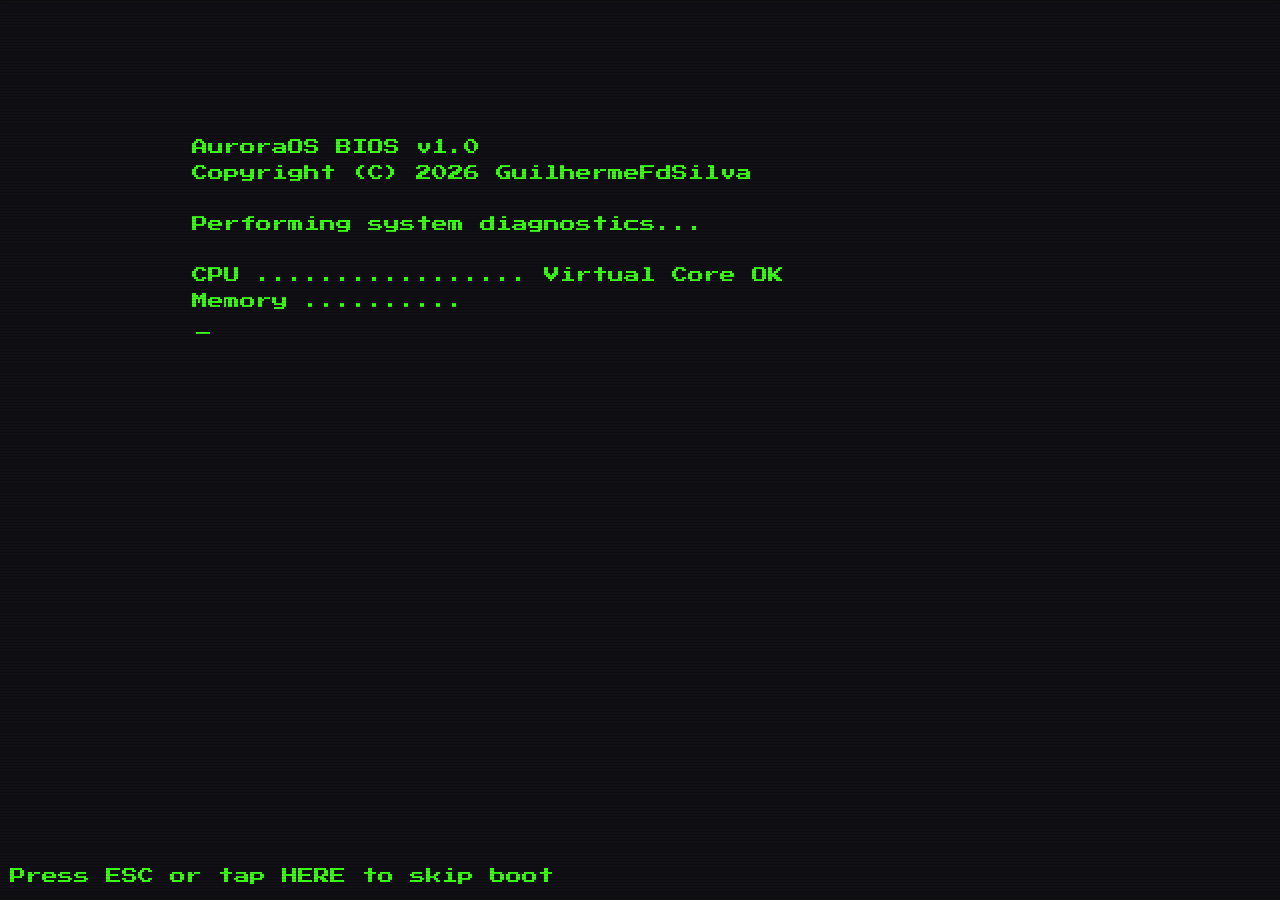
<file: index.html>
<!DOCTYPE html>
<html lang="pt-br">

<head>
    <meta charset="UTF-8">
    <meta name="viewport" content="width=device-width, initial-scale=1.0">
    <title> portfolio-v1 </title>
    <link rel="stylesheet" href="css/main.css">
</head>

<body>
    <!-- Screem filter -->
    <div id="crt-overlay"></div>

    <section id="boot-container"></section>
    
    <section id="session-container"></section>

    <!-- Taskbar - This section is for navigation and to contain the items accessed by the user. -->
    <nav id="taskbar" class="interface-window no-select"></nav>

    <!-- Desktop -->
    <main id="desktop"></main>

    <script type="module" src="./js/main.js" defer></script>
</body>

</html>
</file>
<file: css/main.css>
@import './main/root.css';
@import './main/crt_filter.css';
@import './main/interface.css';
@import './desktop/desktop.css';
@import '../components/sysBoot/bootTerminal.css';
@import '../components/sessionScreem/sessionScreem.css';
@import '../components/taskbar/taskbar.css';
@import '../components/taskbar/startMenu/startMenu.css';
@import '../components/taskbar/calendar/calendar.css';
@import '../components/dialog/dialog.css';
@import '../components/window/window.css';

* {
  margin: 0;
  padding: 0;
  box-sizing: border-box;
  font-family: var(--font-family);
  font-size:  var(--font-size);
}

@media (max-width: 510px) {
    * {
      font-size: var(--font-size-small);
    }
}

::selection {
  background-color: var(--primary);
  color: var(--text);
}

.no-select {
  user-select: none;
  outline: none;
}

html,
body {
    width: var(--viewport-width);
    height: var(--viewport-height);
    min-height: var(--viewport-height);
    overflow: hidden;
    overscroll-behavior: none;
}

body {
    position: fixed;
    top: var(--viewport-top);
    left: var(--viewport-left);
}
</file>
